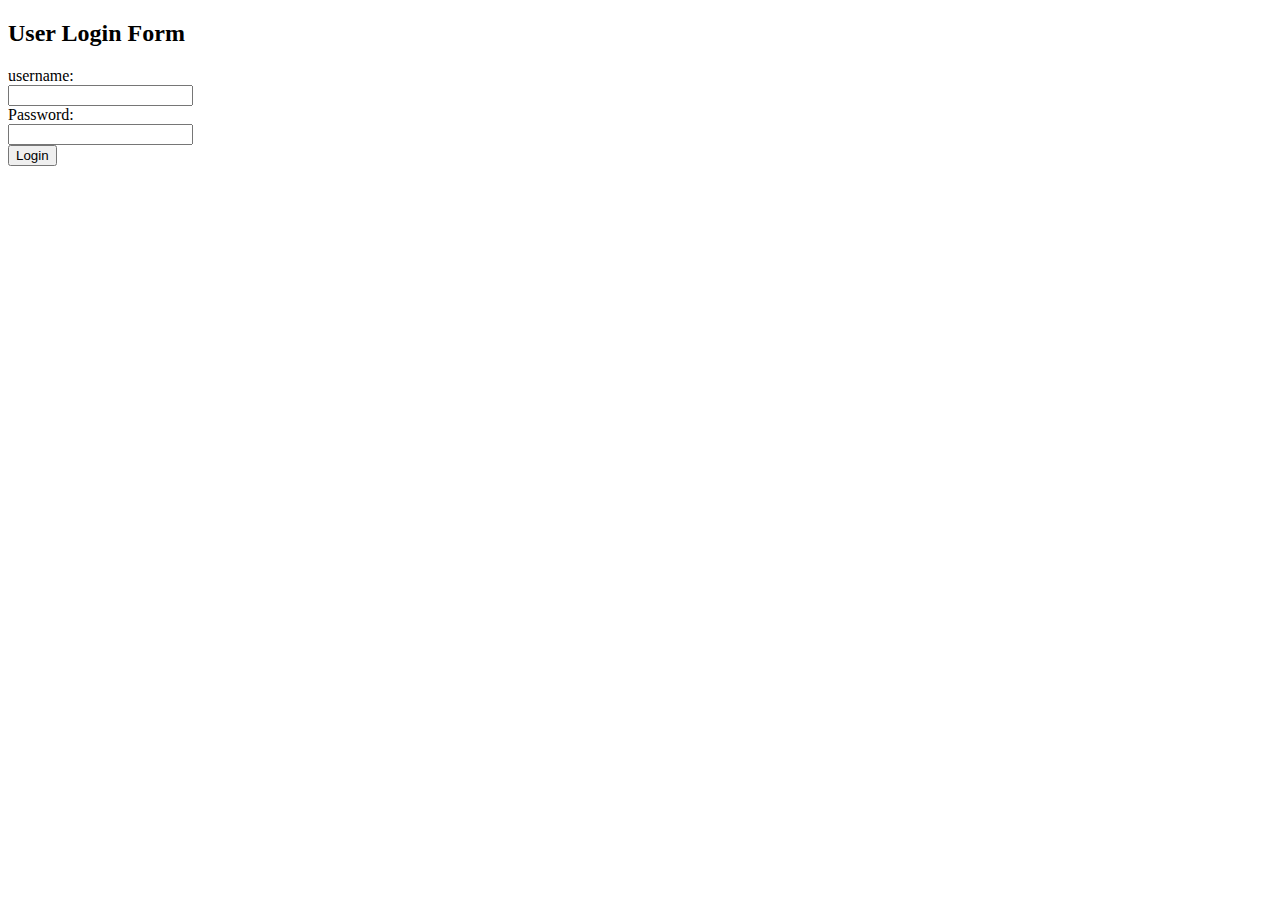
<file: WEB2024T/login.html>
<!DOCTYPE html>
<html lang="en">
<head>
    <meta charset="UTF-8">
    <meta name="viewport" content="width=device-width, initial-scale=1.0">
    <title>User Login</title>
</head>

<body bgcolor="white">
    <h2>User Login Form</h2>
    <form action="login.php" method="post">
        <label for="username">username:</label><br>
        <input type="text" id="username" name="username" required><br>
        <label for="password">Password:</label><br>
        <input type="password" id="password" name="password" required><br>
        <input type="submit" value="Login">
    </form>
</body>
</html>
</file>
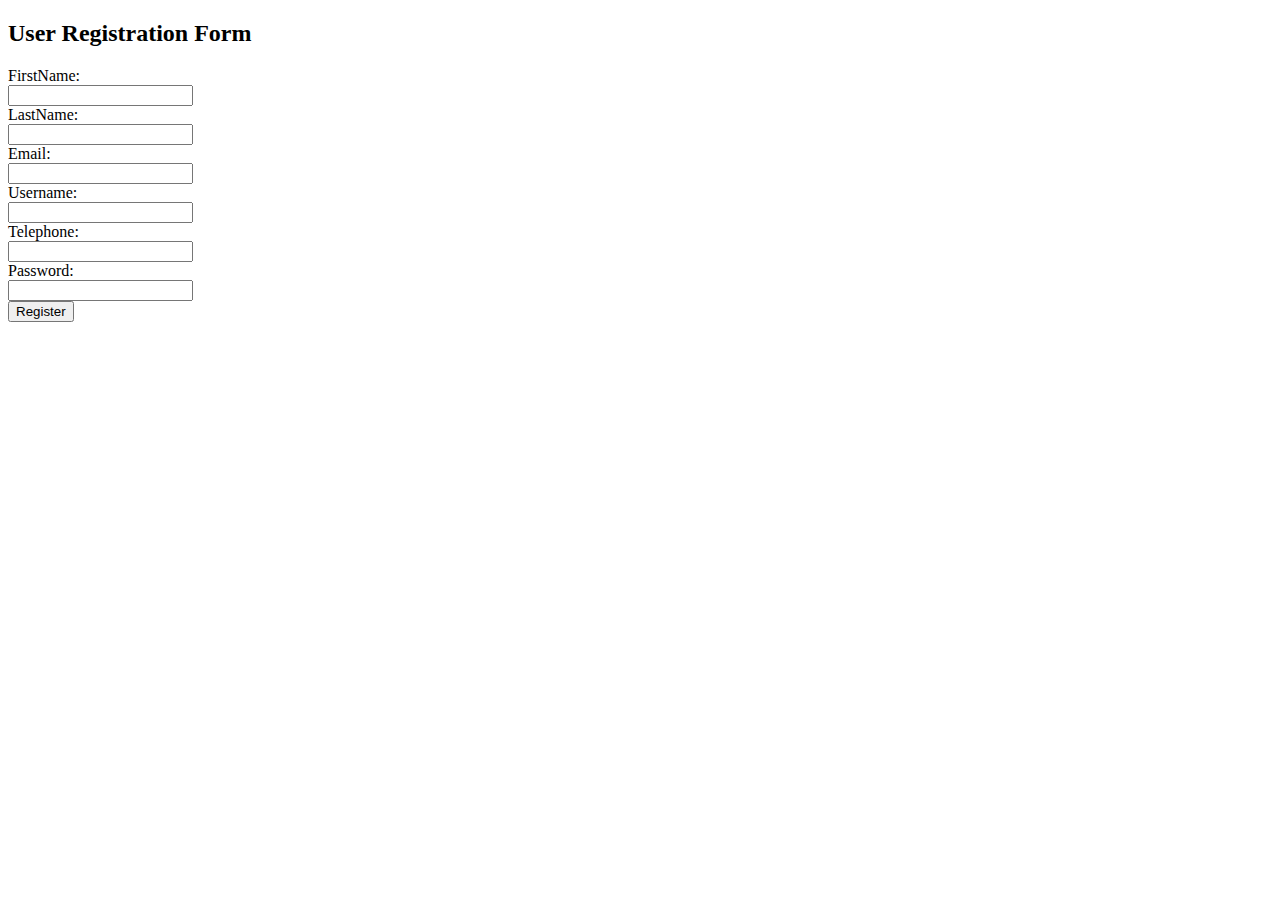
<file: WEB2024T/register.html>
<!DOCTYPE html>
<html lang="en">

<head>
    <meta charset="UTF-8">
    <meta name="viewport" content="width=device-width, initial-scale=1.0">
    <title>Registration</title>
</head>

<body bgcolor="white">
    <h2>User Registration Form</h2>
    <form action="register.php" method="post">
        <label>FirstName:</label><br>
        <input type="text" name="fname" required><br>
        <label>LastName:</label><br>
        <input type="text" name="lname" required><br>
        <label>Email:</label><br>
        <input type="email" name="email" required><br>
        <label>Username:</label><br>
        <input type="text" name="username" required><br>
        <label>Telephone:</label><br>
        <input type="text" name="telephone" required><br>
        <label>Password:</label><br>
        <input type="password" name="password" required><br>
        <input type="submit" name="register" value="Register">
    </form>
</body>

</html>
</file>
